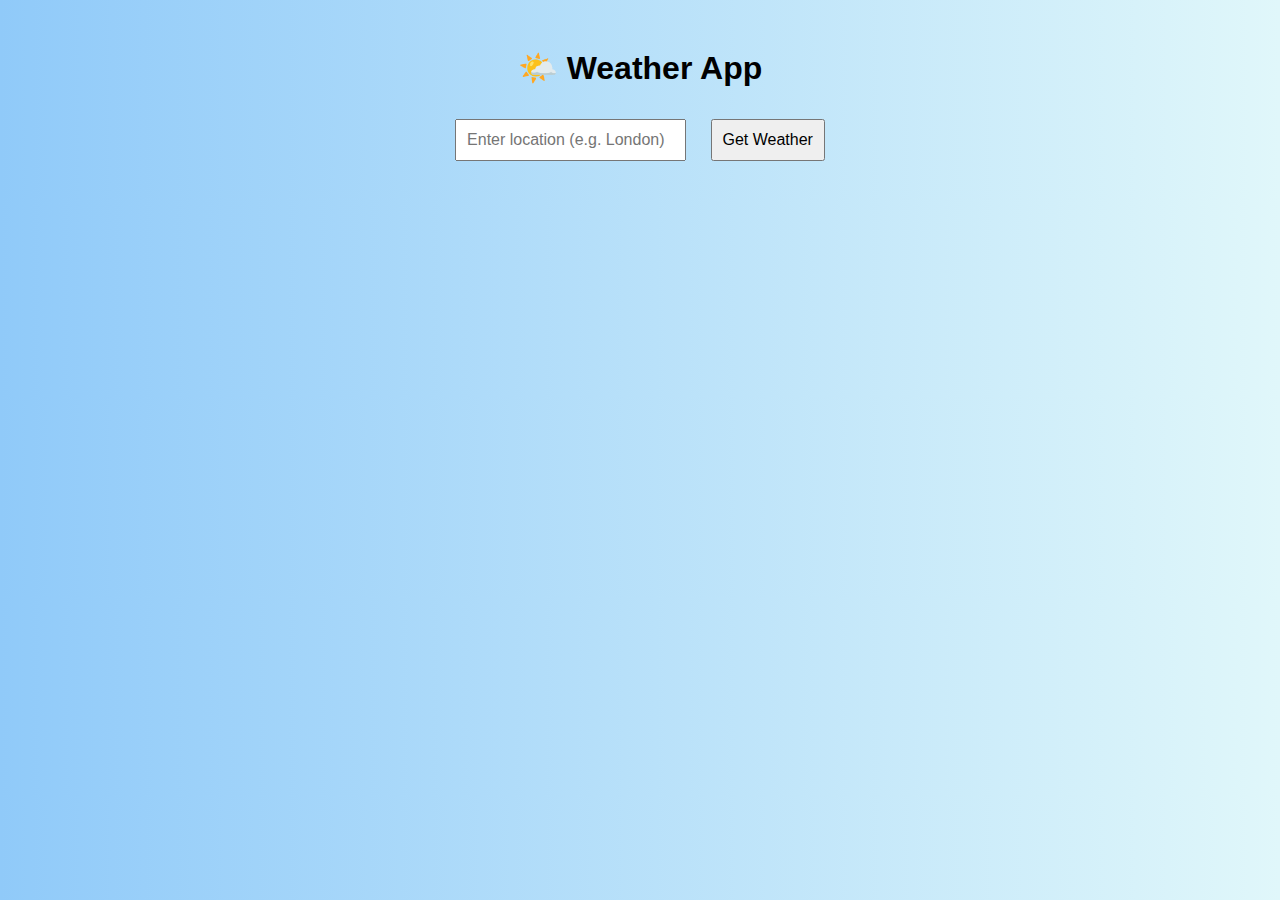
<file: index.html>
<!DOCTYPE html>
<html lang="en">
<head>
  <meta charset="UTF-8" />
  <meta name="viewport" content="width=device-width, initial-scale=1.0"/>
  <title>Weather App</title>
  <style>
    body {
      font-family: Arial, sans-serif;
      background: linear-gradient(to right, #90caf9, #e0f7fa);
      padding: 20px;
      text-align: center;
      animation: fadeIn 1s ease-in;
    }

    @keyframes fadeIn {
      from { opacity: 0; transform: scale(0.95); }
      to { opacity: 1; transform: scale(1); }
    }

    input, button {
      padding: 10px;
      margin: 10px;
      font-size: 1em;
    }

    .weather {
      background: white;
      padding: 20px;
      border-radius: 10px;
      display: inline-block;
      box-shadow: 0px 0px 10px rgba(0,0,0,0.1);
      margin-top: 20px;
      animation: slideUp 0.8s ease-in-out;
    }

    @keyframes slideUp {
      from { transform: translateY(20px); opacity: 0; }
      to { transform: translateY(0); opacity: 1; }
    }

    .forecast {
      display: flex;
      flex-wrap: wrap;
      justify-content: center;
      margin-top: 20px;
    }

    .day {
      margin: 10px;
      padding: 10px;
      border-radius: 8px;
      background-color: #b2ebf2;
      width: 120px;
      animation: fadeInDay 0.5s ease forwards;
    }

    @keyframes fadeInDay {
      from { opacity: 0; transform: translateY(10px); }
      to { opacity: 1; transform: translateY(0); }
    }
  </style>
</head>
<body>
  <h1>🌤️ Weather App</h1>
  <input type="text" id="locationInput" placeholder="Enter location (e.g. London)">
  <button onclick="getWeather()">Get Weather</button>

  <div class="weather" id="weatherInfo" style="display:none;">
    <h2 id="locationName"></h2>
    <p><strong>Current Temperature:</strong> <span id="tempC"></span>°C</p>
    <p><strong>Condition:</strong> <span id="condition"></span></p>
    <p><strong>Feels Like:</strong> <span id="feelsLike"></span>°C</p>
    <p><strong>Humidity:</strong> <span id="humidity"></span>%</p>
    <p><strong>Wind Speed:</strong> <span id="wind"></span> kph</p>
    <p><strong>High:</strong> <span id="highTemp"></span>°C | 
       <strong>Low:</strong> <span id="lowTemp"></span>°C</p>
    <p><strong>Sunrise:</strong> <span id="sunrise"></span></p>
    <p><strong>Sunset:</strong> <span id="sunset"></span></p>
    <div class="forecast" id="forecastContainer"></div>
  </div>

  <script>
    async function getWeather() {
      const location = document.getElementById('locationInput').value;
      const key = '9b85ec801dcd43a5abc154309251804';
      const url = `https://api.weatherapi.com/v1/forecast.json?key=${key}&q=${location}&days=7&aqi=yes&alerts=no`;

      try {
        const response = await fetch(url);
        const data = await response.json();

        // Display current weather
        document.getElementById('locationName').textContent = `${data.location.name}, ${data.location.country}`;
        document.getElementById('tempC').textContent = data.current.temp_c;
        document.getElementById('condition').textContent = data.current.condition.text;
        document.getElementById('feelsLike').textContent = data.current.feelslike_c;
        document.getElementById('humidity').textContent = data.current.humidity;
        document.getElementById('wind').textContent = data.current.wind_kph;
        document.getElementById('highTemp').textContent = data.forecast.forecastday[0].day.maxtemp_c;
        document.getElementById('lowTemp').textContent = data.forecast.forecastday[0].day.mintemp_c;
        document.getElementById('sunrise').textContent = data.forecast.forecastday[0].astro.sunrise;
        document.getElementById('sunset').textContent = data.forecast.forecastday[0].astro.sunset;

        // Forecast
        const forecastContainer = document.getElementById('forecastContainer');
        forecastContainer.innerHTML = '';
        data.forecast.forecastday.forEach((day, index) => {
          const date = new Date(day.date);
          const dayName = date.toLocaleDateString('en-US', { weekday: 'short' });
          forecastContainer.innerHTML += `
            <div class="day" style="animation-delay: ${index * 0.2}s">
              <h4>${dayName}</h4>
              <img src="${day.day.condition.icon}" alt="${day.day.condition.text}">
              <p>${day.day.avgtemp_c}°C</p>
              <p>☀️ ${day.day.maxtemp_c}° / 🌙 ${day.day.mintemp_c}°</p>
            </div>`;
        });

        document.getElementById('weatherInfo').style.display = 'block';
      } catch (error) {
        alert("Error fetching weather data. Please try again.");
        console.error(error);
      }
    }
  </script>
</body>
</html>
</file>
